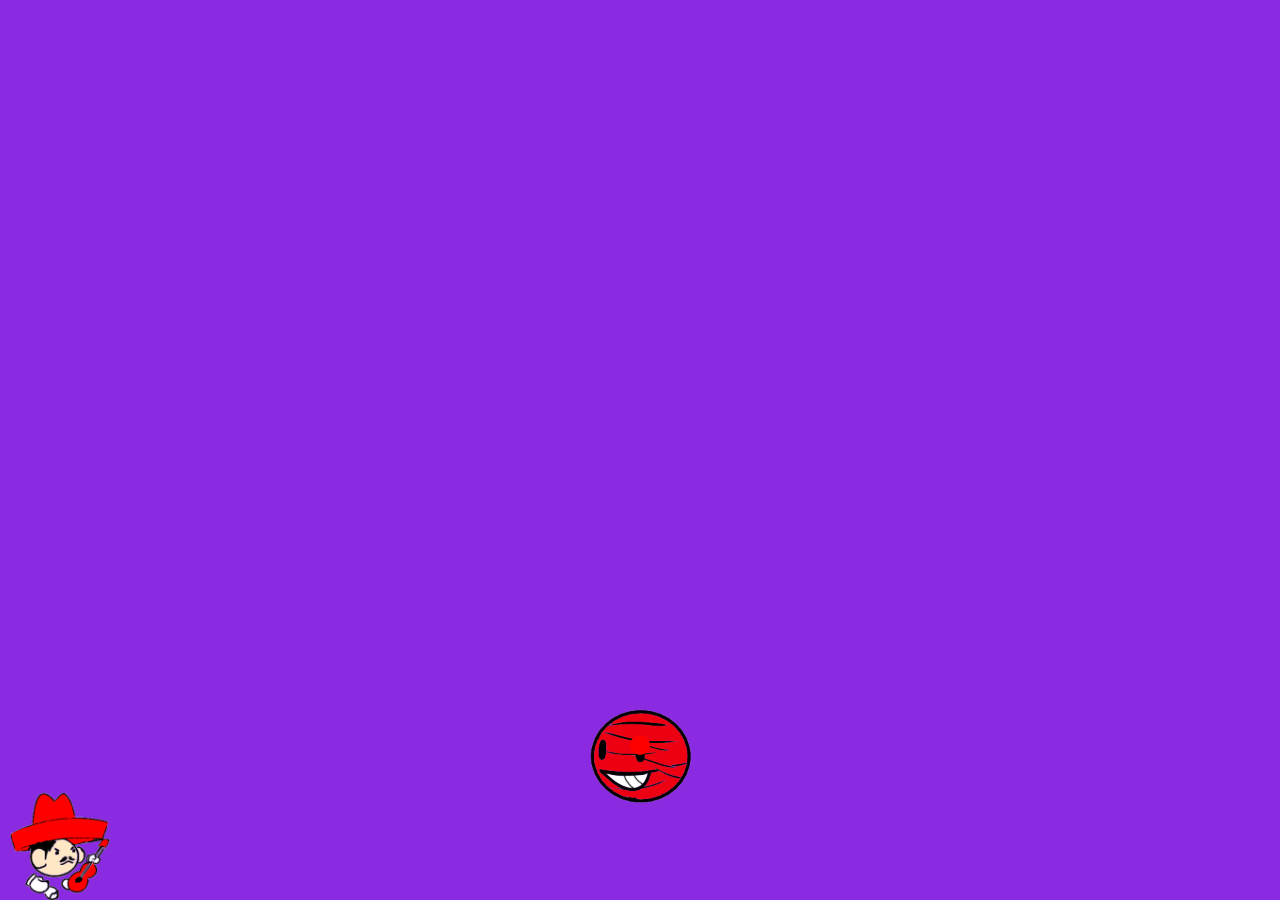
<file: ColoTempo.html>
<!DOCTYPE html>
<html lang="en">
<head>
    <meta charset="UTF-8">
    <meta http-equiv="X-UA-Compatible" content="IE=edge">
    <meta name="viewport" content="width=device-width, initial-scale=1.0">
    <title>Colo Tempo</title>
    <link rel="stylesheet" href="CSS/perso.css">
    <link rel="stylesheet" href="CSS/fond.css">
    <link rel="stylesheet" href="CSS/villain.css">
    <script src="JS/perso.js" defer></script>
    <script src="JS/villain.js" defer></script>
</head>
<body>
    <div id="div_perso">
        <img id="perso" alt="personnage principal" src="sprites/persoRed.png">
    </div>
<main>
    <div class="player">
        <img src="/sprites/Egypterouge.png" alt="" width="200"height="200">
        <div class="balle"></div>
    </div>
</main>
</body>
</html>
</file>
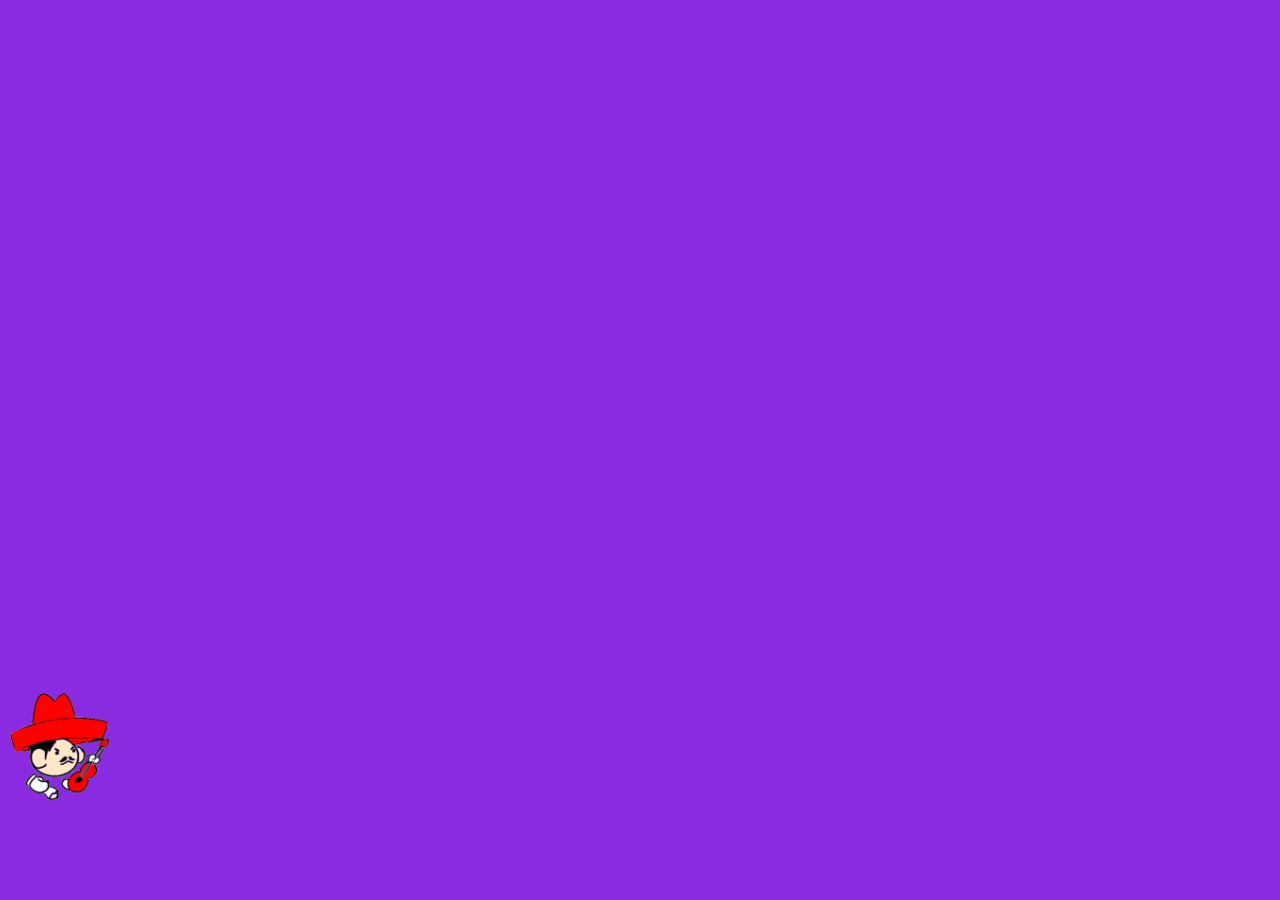
<file: V2/ColoTempo.html>
<!DOCTYPE html>
<html lang="en">
<head>
    <meta charset="UTF-8">
    <meta http-equiv="X-UA-Compatible" content="IE=edge">
    <meta name="viewport" content="width=device-width, initial-scale=1.0">
    <title>Colo Tempo</title>
    <link rel="stylesheet" href="CSS/perso.css">
    <link rel="stylesheet" href="CSS/fond.css">
    <script src="JS/perso.js" defer></script>
</head>
<body>
    <div id="div_perso">
        <img id="perso" alt="personnage principal" src="sprites/persoRed.png">
    </div>
</body>
</html>
</file>
<file: CSS/perso.css>
div#div_perso {
    display: flex;
    /* position: absolute; */
    top: 70%;
}
img#perso {
    position: absolute;
    width: 100px;
    left: 10px;
    bottom: 0px;
    /* background-color: brown; */
}
</file>
<file: CSS/fond.css>
body {
    background: blueviolet;
}
</file>
<file: CSS/villain.css>
html, body{
    margin: 0;
    padding: 0;
}

body{
    display: flex;
    justify-content: center;
}

main{
    width: 1000px;
    /* border-left: solid 2px black;
    border-right: solid 2px black; */
    height: 100vh;
    overflow: hidden;
}
.player{
    width: 50px;
    height: 50px;
    background-color: rgb(255, 0, 0);
    position: relative;
    display: flex;
    justify-content: center;
    align-items: center;
    z-index: 100;
    left: 475px;
    top: 80%;
    animation: bouger2 10s infinite;
}

.balle{
    background-color: red;
    width: 20px;
    height: 20px;
    border-radius: 100%;
    position: absolute;
    z-index: 50;
    animation: bouger 2s infinite ease-in;
}

@keyframes bouger{
    0%{
        transform: translateX(0px);
    }
    100%{
        transform: translateX(-500px);
    }
}
@keyframes bouger2{
    0%{
        transform: translateX(0px);
    }
    50%{
        transform: translateX(-400px);
    }
}
</file>
<file: V2/CSS/perso.css>
div#div_perso {
    display: flex;
    /* position: absolute; */
    top: 70%;
}
img#perso {
    position: absolute;
    width: 100px;
    left: 10px;
    bottom: 100px;
    /* background-color: brown; */
}
</file>
<file: V2/CSS/fond.css>
body {
    background: blueviolet;
}
</file>
